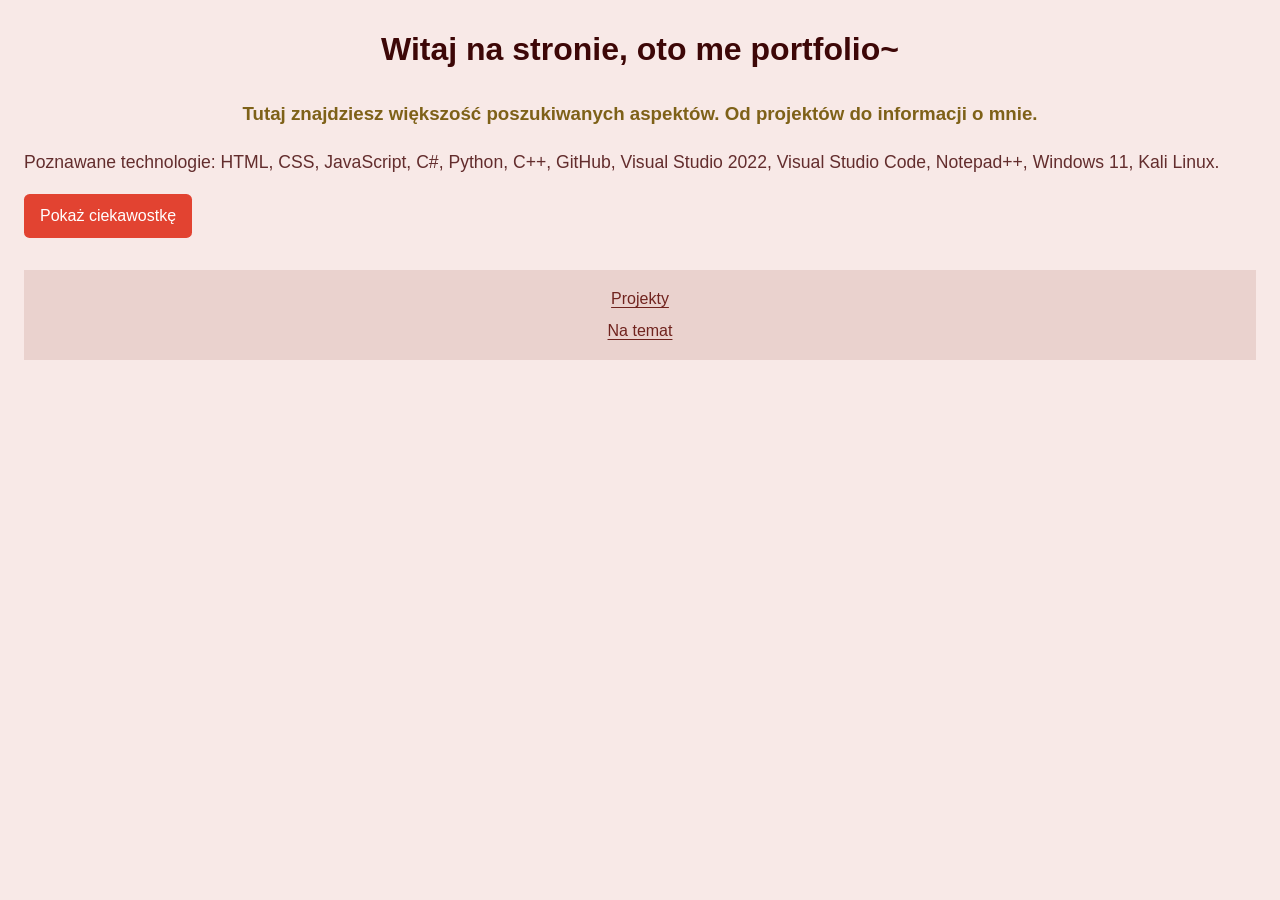
<file: index.html>
<!DOCTYPE html>
<meta charset="UTF-8">
<meta name="viewport" content="width=device-width, initial-scale=1.0">
<html lang="pl">
    <head>
        <link rel="shortcut icon" href="favicon.ico">
        <link rel="stylesheet" href="./styles.css">
            <title>
                portfolio
            </title>
            <h1>
                Witaj na stronie, oto me portfolio~
            </h1>
            <h3>
                Tutaj znajdziesz większość poszukiwanych aspektów. Od projektów do informacji o mnie.
            </h3>
            </head>
    </head>
    <script src="script.js">
        </script>
    <body>

        <p>
            Poznawane technologie: HTML, CSS, JavaScript, C#, Python, C++, GitHub, Visual Studio 2022, Visual Studio Code, Notepad++, Windows 11, Kali Linux.
        </p>
        
        <div>
        </div>
        <button class="ciekawostka">Pokaż ciekawostkę</button>
        <div>
            <p class="div1"></p>
        </div>
        </div> 

    </body>
    <footer>
         <div>
        <a href="projects.html">
            Projekty
        </a>
        </div>
        <div>
        <a href="about.html">
            Na temat
        </a>
        </div>
    </footer>
</html>
</file>
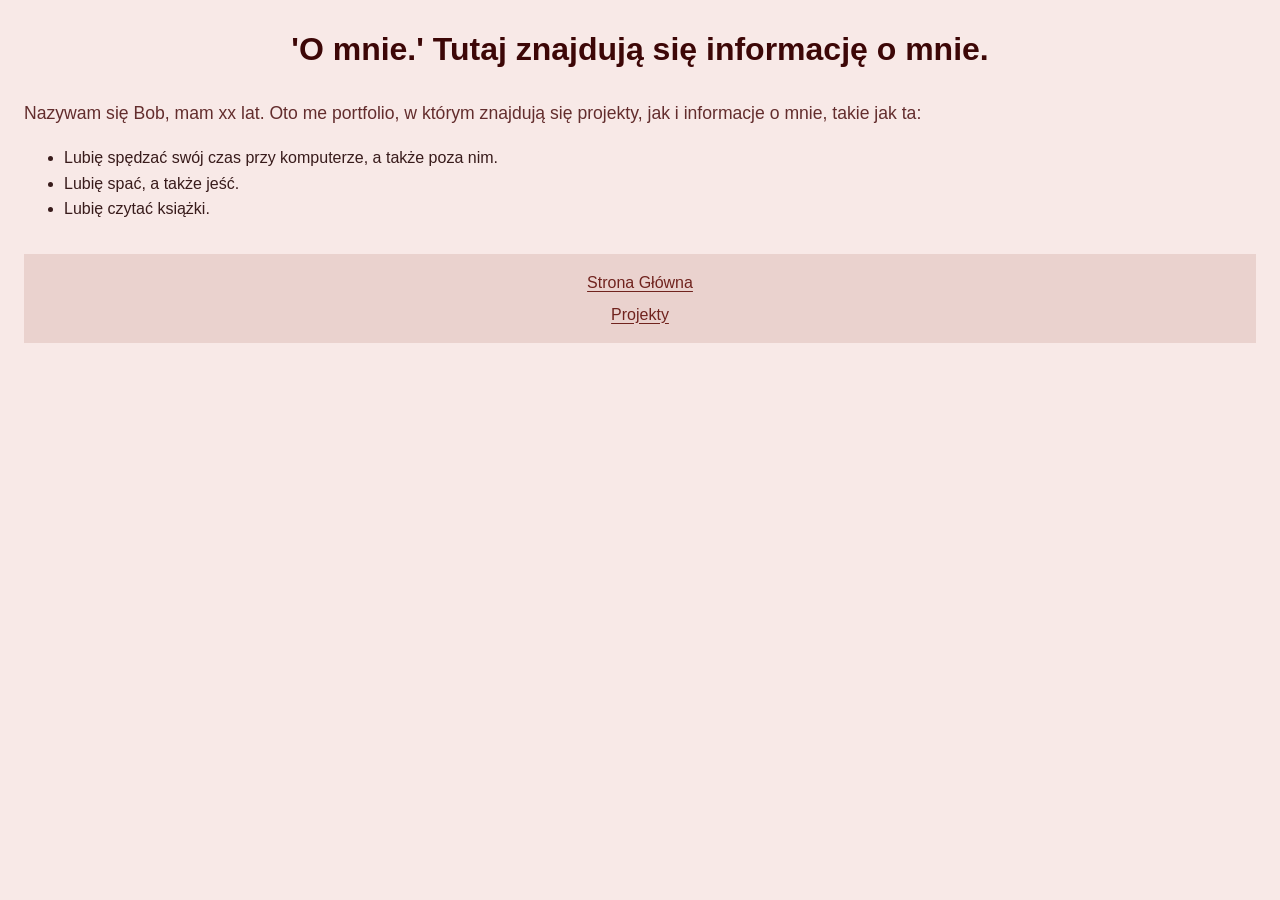
<file: about.html>
<!DOCTYPE html>
<meta charset="UTF-8">
<meta name="viewport" content="width=device-width, initial-scale=1.0">
<html lang="pl">
    <head>
        <link rel="shortcut icon" href="">
        <link rel="stylesheet" href="./styles.css">
            <title>
                about
            </title>
            <h1>
                'O mnie.' Tutaj znajdują się informację o mnie.
            </h1>

    </head>
    <script src="script.js">
        </script>
    <body>
        <p>
            Nazywam się Bob, mam xx lat. Oto me portfolio, w którym znajdują się projekty, jak i informacje o mnie, takie jak ta:
        </p>
            <ul>
                <li>
                    Lubię spędzać swój czas przy komputerze, a także poza nim.
                </li>
                <li>
                    Lubię spać, a także jeść.
                </li>
                <li>
                    Lubię czytać książki.
                </li>
            </ul>
        
    </body>
    <footer>
        <div>
        <a href="index.html">
            Strona Główna
        </a>
        </div>
        <div>
        <a href="projects.html">
            Projekty
        </a>
        </div>
    </footer>
</html>
</file>
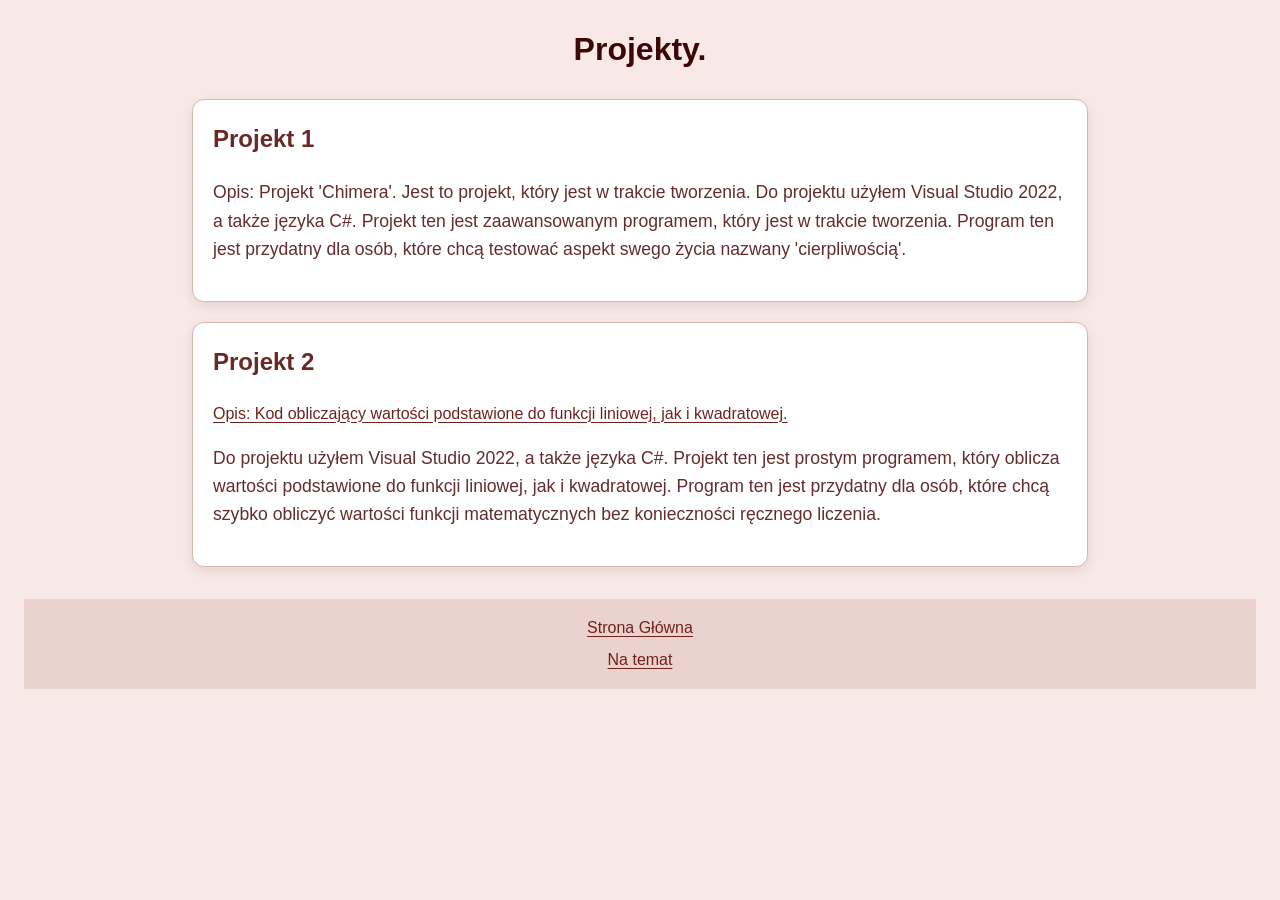
<file: projects.html>
<!DOCTYPE html>
<meta charset="UTF-8">
<meta name="viewport" content="width=device-width, initial-scale=1.0">
<html lang="pl">
    <head>
        <link rel="shortcut icon" href="">
        <link rel="stylesheet" href="./styles.css">
            <title>
                projects
            </title>
            <h1>
                Projekty.
            </h1>
    </head>
    <script src="script.js">
        </script>
    <body>
        <div class="div5">
            <article>
                <h2>
                    Projekt 1
                </h2>
                <p>
                    Opis: Projekt 'Chimera'. Jest to projekt, który jest w trakcie tworzenia. Do projektu użyłem Visual Studio 2022, a także języka C#. Projekt ten jest zaawansowanym programem, który jest w trakcie tworzenia. Program ten jest przydatny dla osób, które chcą testować aspekt swego życia nazwany 'cierpliwością'.
            </article>
        </div>
        <div class="div6">
            <article>
                <h2>
                    Projekt 2
                </h2>

                <a href="https://github.com/TBorzyszkowskiForEducation/podstawy-programowania-pj-2026-z-01-pprg-warunki-likeether/blob/main/zadanie/Program.cs">
                    Opis: Kod obliczający wartości podstawione do funkcji liniowej, jak i kwadratowej.
                </a>

                <p>
                    Do projektu użyłem Visual Studio 2022, a także języka C#. Projekt ten jest prostym programem, który oblicza wartości podstawione do funkcji liniowej, jak i kwadratowej. Program ten jest przydatny dla osób, które chcą szybko obliczyć wartości funkcji matematycznych bez konieczności ręcznego liczenia.
                </p>
            </article>
        </div>

    </body>
    <footer>
        <div>
        <a href="index.html">
            Strona Główna
        </a>
        </div>
        <div>
        <a href="about.html">
            Na temat
        </a>
        </div>
    </footer>
</html>
</file>
<file: styles.css>
*,
*::before,
*::after {
    box-sizing: border-box;
}

html {
    min-width: 0;
}

body {
    min-width: 0;
    margin: 0;
    padding: 1.5rem;
    background-color: #f8e9e7;
    color: #381b1b;
    font-family: Arial, Helvetica, sans-serif;
    line-height: 1.6;
}

h1 {
    margin: 0 0 1.5rem;
    color: #3d0707;
    text-align: center;
}

h3 {
    color: #7e6118;
    text-align: center;
}

.div5,
.div6 {
    width: min(100%, 56rem);
    margin: 0 auto 1.25rem;
    padding: 1.25rem;
    overflow-wrap: anywhere;
    background-color: #fff;
    border: 1px solid #d6b7b2;
    border-radius: 0.75rem;
    box-shadow: 0 4px 12px rgb(61 7 7 / 10%);
}

.div5 article,
.div6 article {
    font-style: normal;
}

.div5 h2,
.div6 h2 {
    margin-top: 0;
    color: #6b2925;
}

p {
    color: #632d2d;
    font-size: 1.1rem;
    overflow-wrap: anywhere;
}

a {
    color: #70231e;
    text-underline-offset: 0.2em;
    overflow-wrap: anywhere;
}

a:hover {
    color: #a13a2f;
}

a:focus-visible,
button:focus-visible {
    outline: 3px solid #173f8a;
    outline-offset: 4px;
    border-radius: 0.2rem;
}

button {
    padding: 0.6rem 1rem;
    background-color: #e24331;
    color: #fff;
    border: 0;
    border-radius: 0.35rem;
    font: inherit;
    cursor: pointer;
}

button:hover {
    background-color: #b83225;
}

footer {
    margin-top: 2rem;
    padding: 1rem;
    background-color: #ead2ce;
    text-align: center;
}

footer div + div {
    margin-top: 0.4rem;
}

@media (max-width: 600px) {
    body {
        padding: 1rem;
    }

    .div5,
    .div6 {
        padding: 1rem;
    }

    p {
        font-size: 1rem;
    }
}
</file>
